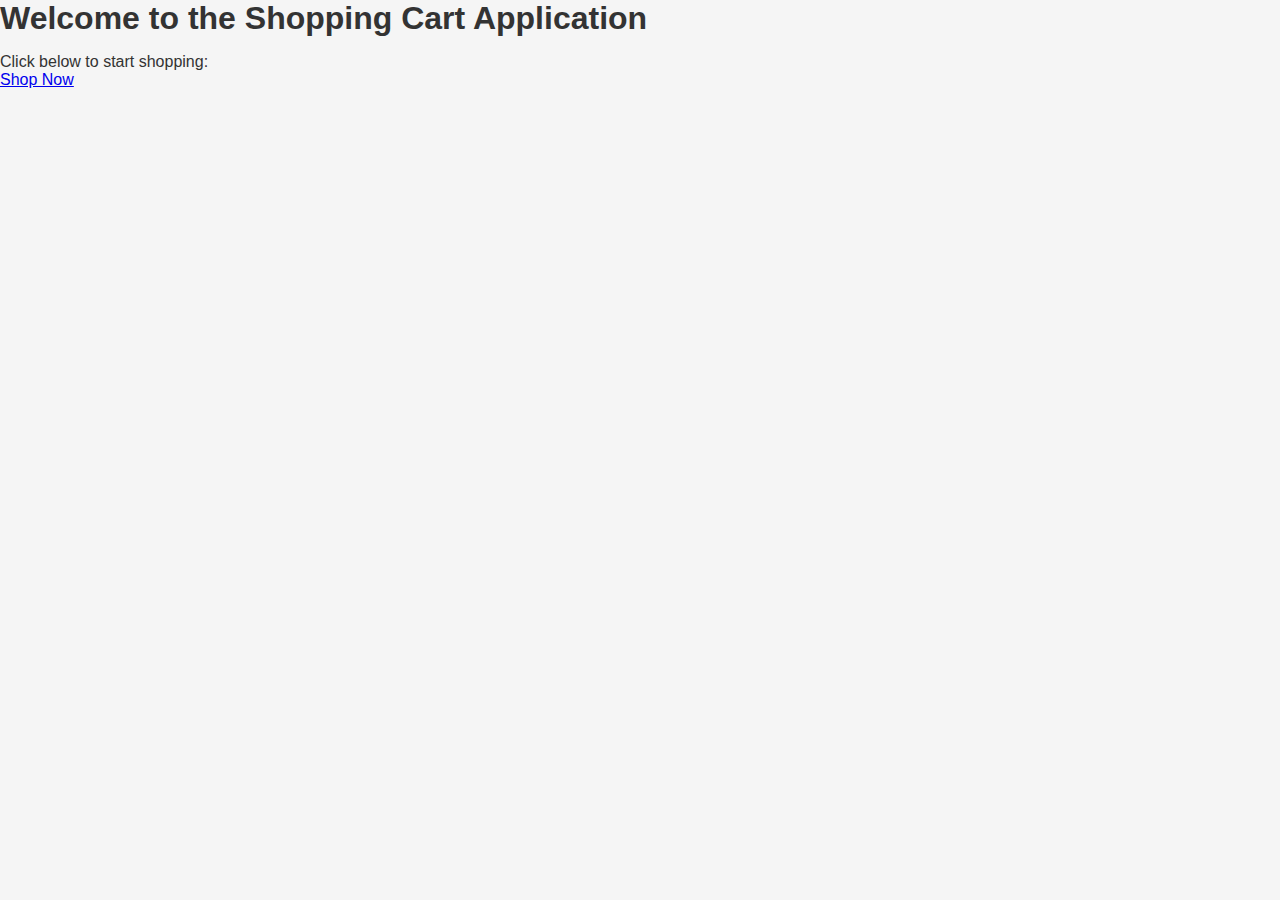
<file: index.html>
<!DOCTYPE html>
<html lang="en">
<head>
  <meta charset="UTF-8">
  <meta name="viewport" content="width=device-width, initial-scale=1.0">
  <title>Shopping Cart Application</title>
  <link rel="stylesheet" href="style.css">
</head>
<body>
  <h1>Welcome to the Shopping Cart Application</h1>
  <p>Click below to start shopping:</p>
  <a href="shop.html">Shop Now</a>
  <script src="javishop.js"></script>
</html>
</file>
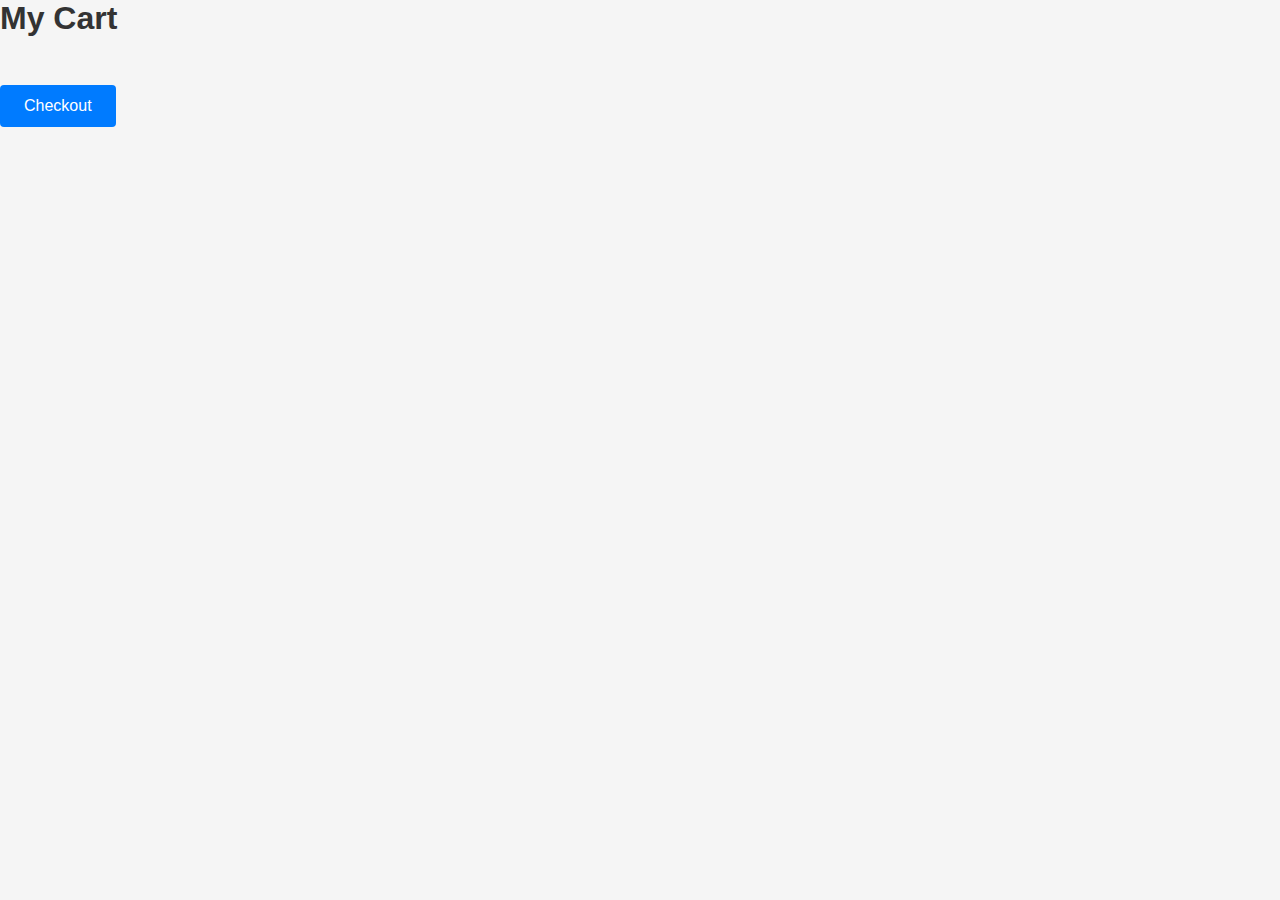
<file: cart.html>
<!DOCTYPE html>
<html lang="en">
<head>
  <meta charset="UTF-8">
  <meta name="viewport" content="width=device-width, initial-scale=1.0">
  <title>My Cart</title>
  <link rel="stylesheet" href="style.css">
</head>
<body>
  <h1>My Cart</h1>
  <div id="cart-items">
    <!-- Cart items will be dynamically added here -->
  </div>
  <button onclick="handleCheckout()">Checkout</button>
  <script src="javishop.js"></script>
</body>
</html>
</file>
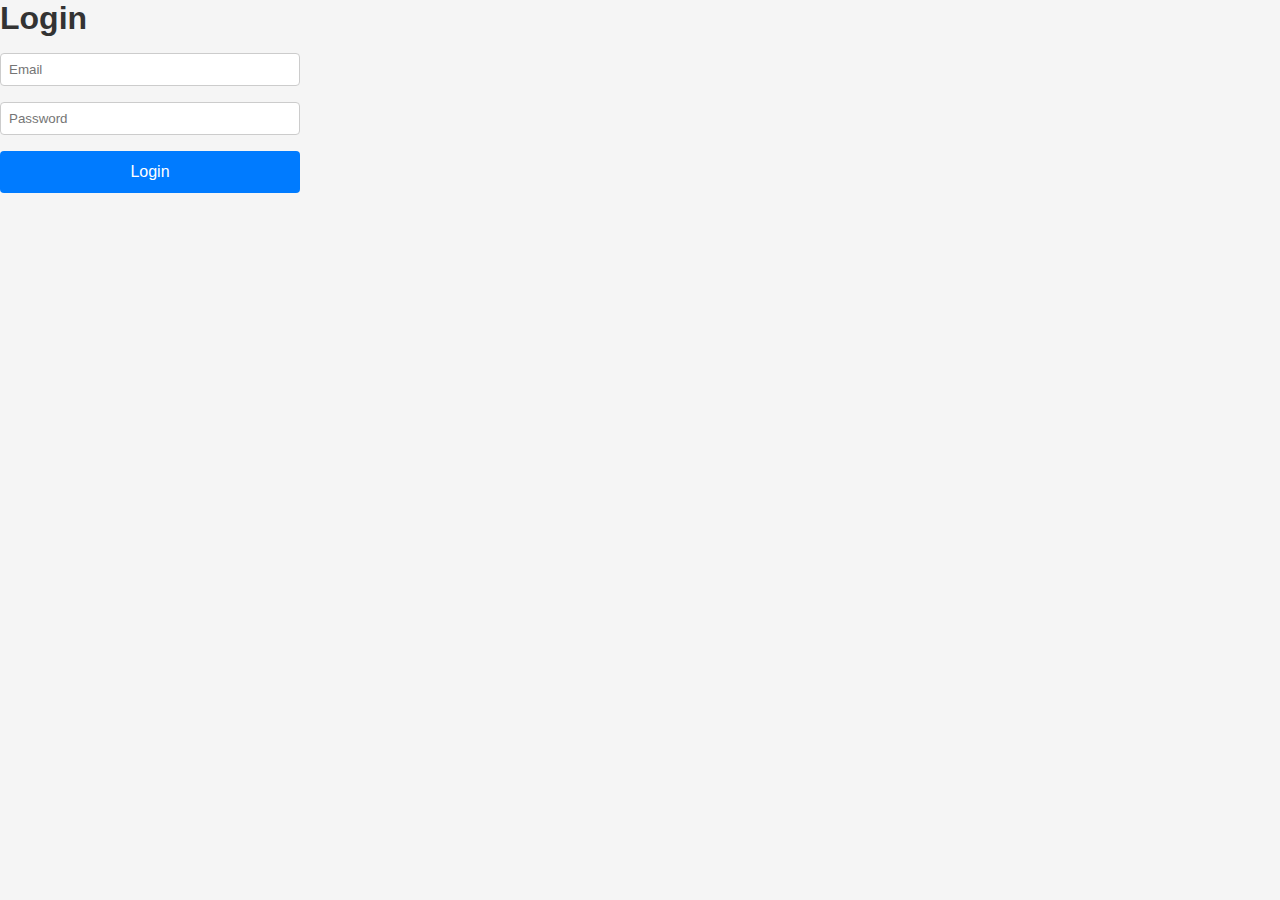
<file: login.html>
<!DOCTYPE html>
<html lang="en">
<head>
  <meta charset="UTF-8">
  <meta name="viewport" content="width=device-width, initial-scale=1.0">
  <title>Login</title>
  <link rel="stylesheet" href="style.css">
</head>
<body>
  <h1>Login</h1>
  <form id="login-form">
    <input type="text" id="email" placeholder="Email" required>
    <input type="password" id="password" placeholder="Password" required>
    <button type="submit">Login</button>
  </form>
  <script src="javishop.js"></script>
</body>
</html>
</file>
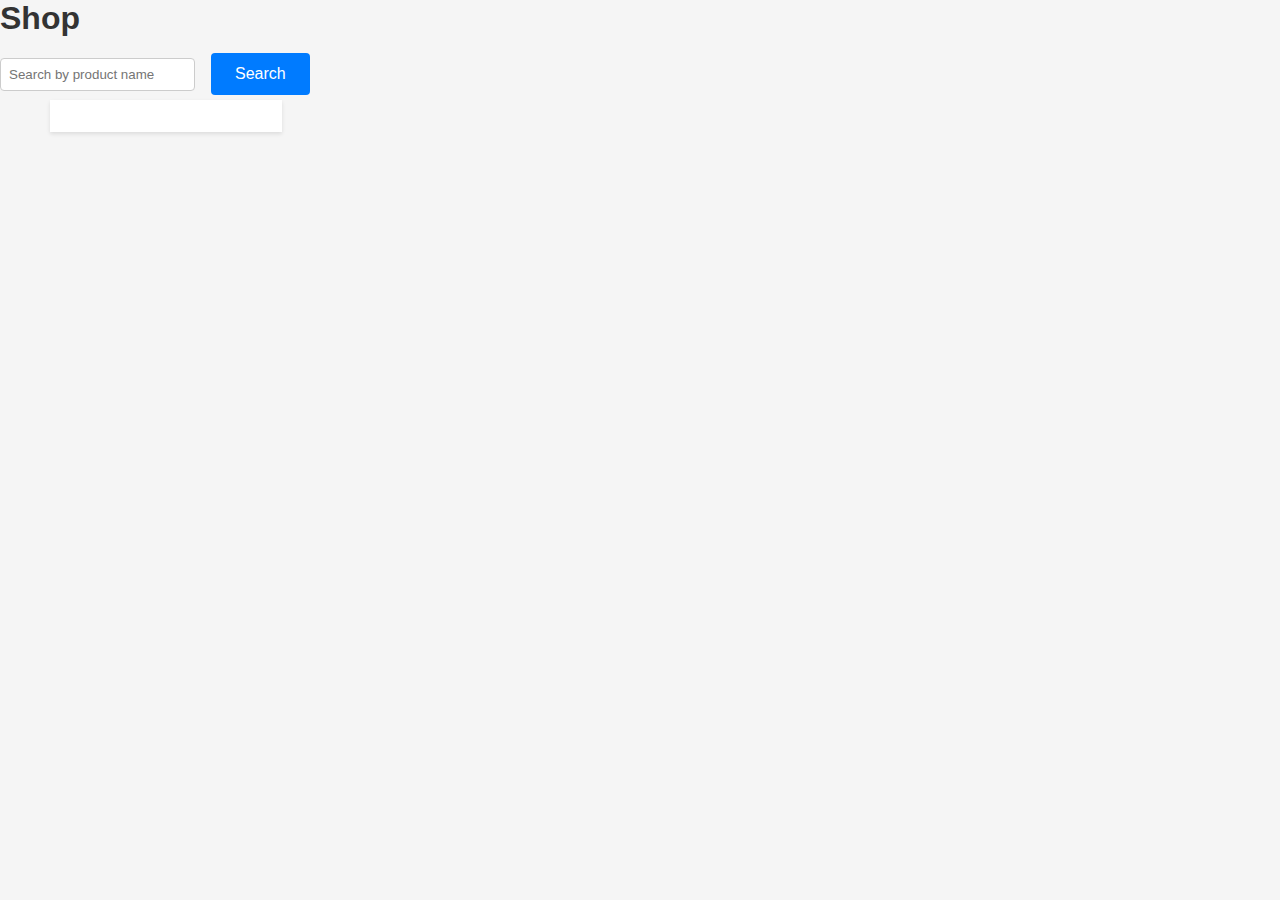
<file: shop.html>
<!DOCTYPE html>
<html lang="en">
<head>
  <meta charset="UTF-8">
  <meta name="viewport" content="width=device-width, initial-scale=1.0">
  <title>Shop</title>
  <link rel="stylesheet" href="style.css">
</head>
<body>
  <h1>Shop</h1>
  <div id="search-container">
    <input type="text" id="search" placeholder="Search by product name">
    <button onclick="handleSearch()">Search</button>
  </div>
  <div id="filter-container">
    <!-- Add filter options here (e.g., price, rating, color, size) -->
  </div>
  <div id="product-container">
    <!-- Product cards will be dynamically added here -->
  </div>
  <script src="javishop.js"></script>
</body>
</html>
</file>
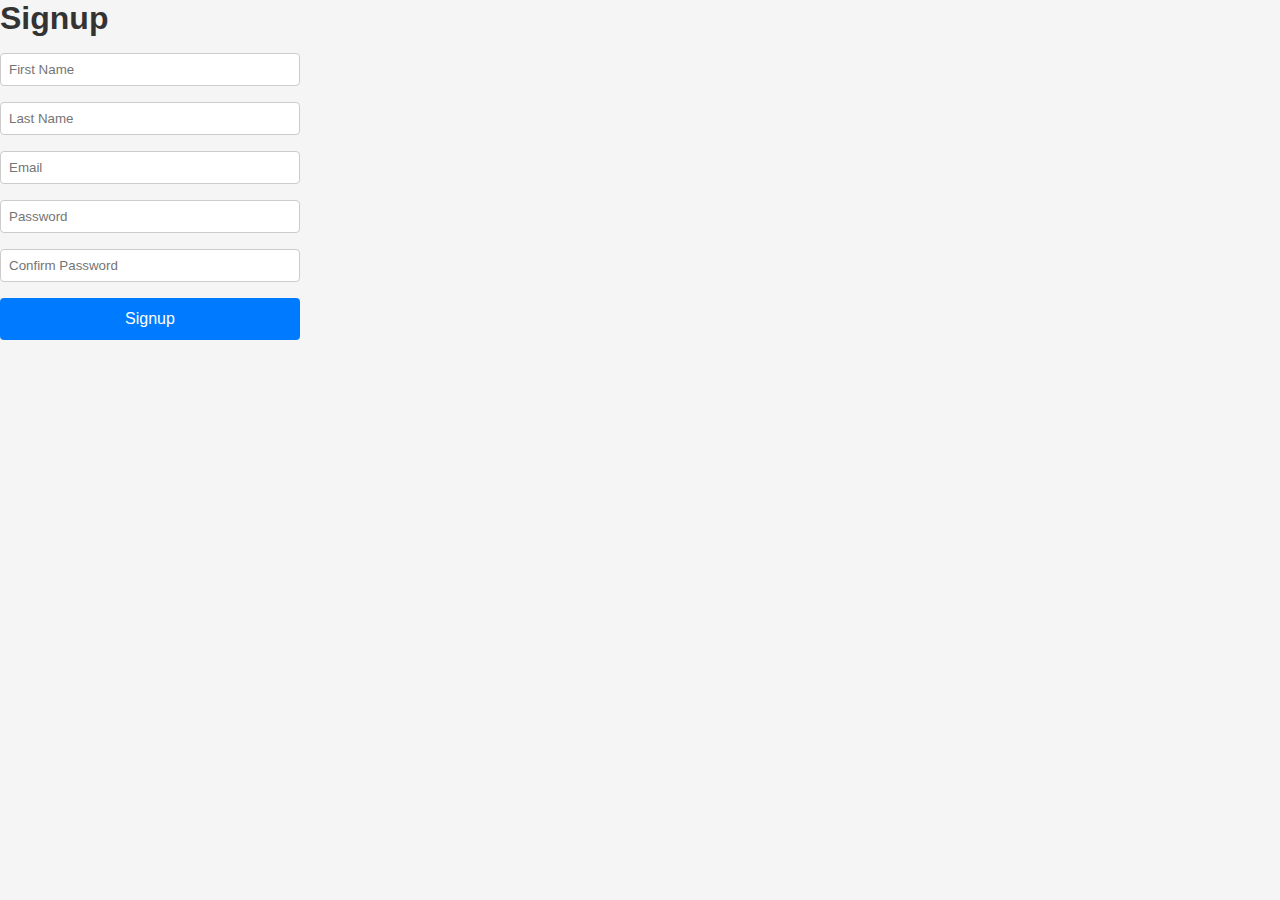
<file: signup.html>
<!DOCTYPE html>
<html lang="en">
<head>
  <meta charset="UTF-8">
  <meta name="viewport" content="width=device-width, initial-scale=1.0">
  <title>Signup</title>
  <link rel="stylesheet" href="style.css">
</head>
<body>
  <h1>Signup</h1>
  <form id="signup-form">
    <input type="text" id="firstname" placeholder="First Name" required>
    <input type="text" id="lastname" placeholder="Last Name" required>
    <input type="email" id="email" placeholder="Email" required>
    <input type="password" id="password" placeholder="Password" required>
    <input type="password" id="confirmPassword" placeholder="Confirm Password" required>
    <button type="submit">Signup</button>
  </form>
  <script src="javishop.js"></script>
</body>
</html>
</file>
<file: style.css>
/* Global Styles */
body {
    font-family: 'Inter', sans-serif;
    margin: 0;
    padding: 0;
    color: #333;
    background-color: #f5f5f5;
  }
  
  h1, h2, h3 {
    margin: 0;
    padding: 0;
  }
  
  h1 {
    font-size: 2rem;
    font-weight: bold;
    margin-bottom: 1rem;
  }
  
  p {
    margin: 0;
    padding: 0;
  }
  
  /* Buttons */
  button {
    cursor: pointer;
    padding: 0.75rem 1.5rem;
    background-color: #007BFF;
    color: #fff;
    border: none;
    border-radius: 4px;
    font-size: 1rem;
  }
  
  /* Form */
  form {
    display: flex;
    flex-direction: column;
    gap: 1rem;
    width: 300px;
  }
  
  input {
    padding: 0.5rem;
    border: 1px solid #ccc;
    border-radius: 4px;
  }
  
  /* Shop Page */
  #search-container {
    display: flex;
    align-items: center;
    gap: 1rem;
    margin-bottom: 1rem;
  }
  
  #filter-container {
    position: fixed;
    top: 100px;
    left: 50px;
    width: 200px;
    padding: 1rem;
    background-color: #fff;
    box-shadow: 0 2px 4px rgba(0, 0, 0, 0.1);
  }
  
  #product-container {
    display: grid;
    grid-template-columns: repeat(auto-fit, minmax(200px, 1fr));
    gap: 1rem;
    padding: 1rem;
  }
  
  /* Cart Page */
  #cart-items {
    display: flex;
    flex-direction: column;
    gap: 1rem;
    padding: 1rem;
  }
  
  /* Profile Page */
  #profile-details {
    display: flex;
    flex-direction: column;
    gap: 1rem;
    padding: 1rem;
  }
  
  /* Responsive Styles */
  @media screen and (max-width: 768px) {
    /* Mobile styles */
    body {
      padding: 10px;
    }
  
    /* Update other styles for mobile view as needed */
  }
</file>
